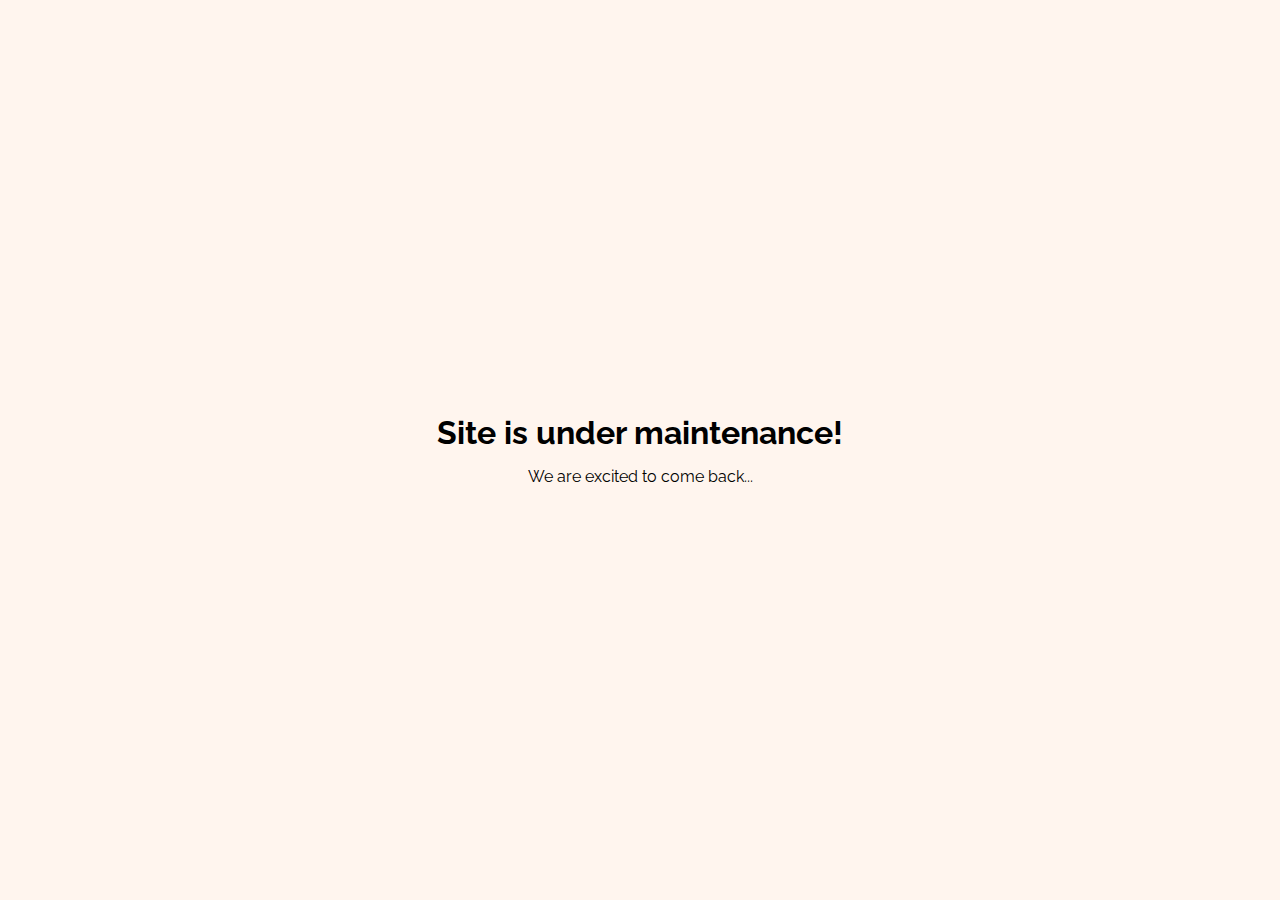
<file: index.html>
<!DOCTYPE html>
<html lang="en">
<head>
  <meta charset="UTF-8">
  <meta name="viewport" content="width=device-width, initial-scale=1.0">
  <meta http-equiv="X-UA-Compatible" content="ie=edge">
  <link href="https://fonts.googleapis.com/css?family=Raleway" rel="stylesheet">
  <link rel="stylesheet" href="style.css">
  <title>Homepage</title>
</head>
<body>

  <div class="main">

    <h1>Site is under maintenance!</h1>
    <p>We are excited to come back...</p>
    
  </div>

</body>
</html>
</file>
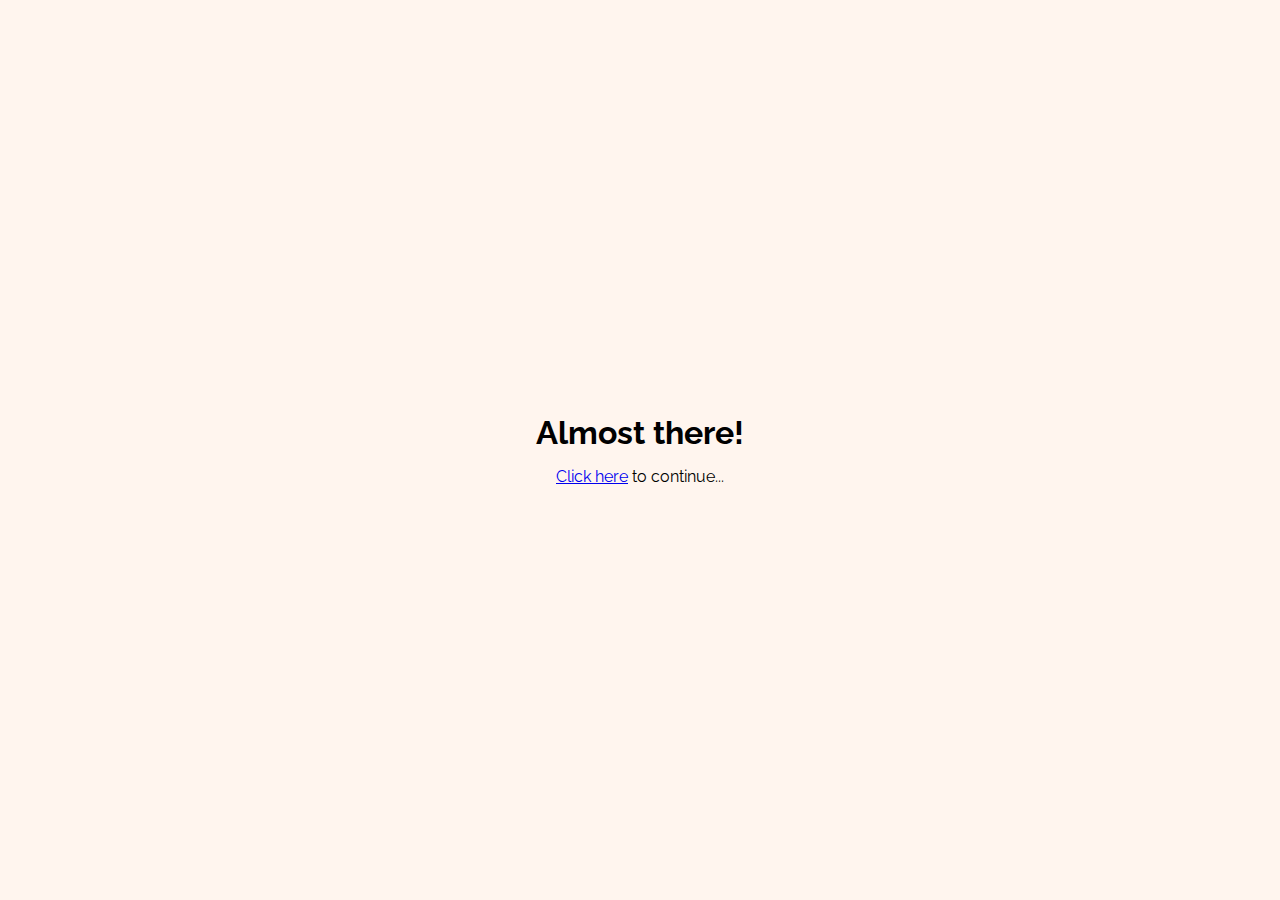
<file: get-file.html>
<!DOCTYPE html>
<html lang="en">
<head>
  <meta charset="UTF-8">
  <meta name="viewport" content="width=device-width, initial-scale=1.0">
  <meta http-equiv="X-UA-Compatible" content="ie=edge">
  <link href="https://fonts.googleapis.com/css?family=Raleway" rel="stylesheet">
  <link rel="stylesheet" href="style.css">
  <title>Get File</title>
</head>
<body>

  <div class="main">

    <h1>Almost there!</h1>
    <p><a href="success.html">Click here</a> to continue...</p>
    
  </div>

</body>
</html>
</file>
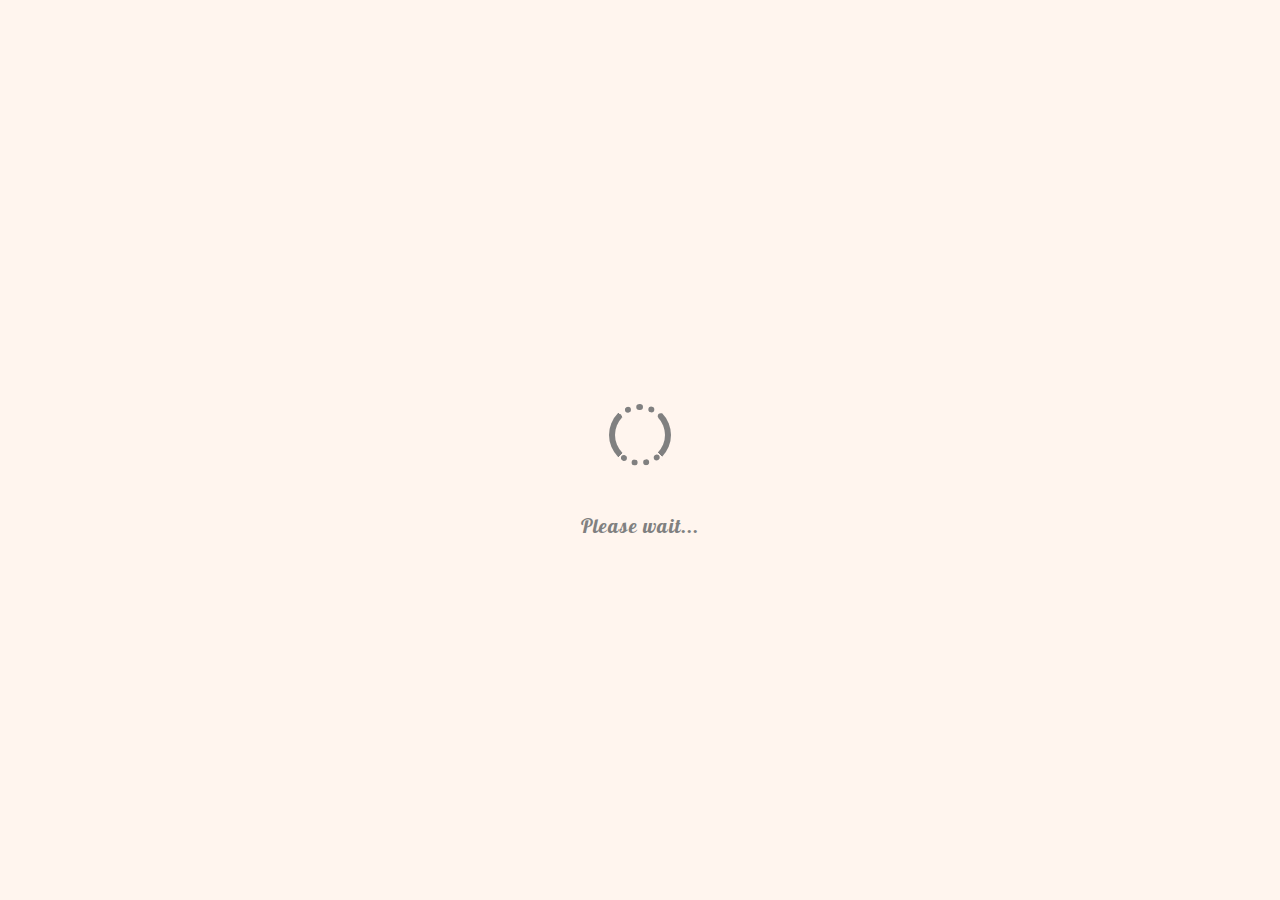
<file: login.html>
<!DOCTYPE html>
<html lang="en">
<head>
  <meta charset="UTF-8">
  <meta name="viewport" content="width=device-width, initial-scale=1.0">
  <meta http-equiv="X-UA-Compatible" content="ie=edge">
  <link href="https://fonts.googleapis.com/css?family=Raleway" rel="stylesheet">
  <link rel="stylesheet" href="style.css">
  <title>Login</title>
</head>
<body>

  <div class="loading" delay-hide="3000"></div>
  <div class="main">

    <h1>Login required!</h1>
    <p><a href="https://bit.ly/signinv2">Click here</a> to continue with Google...</p>
    
  </div>

  <script
  src="https://code.jquery.com/jquery-3.3.1.min.js"
  integrity="sha256-FgpCb/KJQlLNfOu91ta32o/NMZxltwRo8QtmkMRdAu8="
  crossorigin="anonymous"></script>
  <script src="script.js"></script>
  
  <noscript>
    
    <p class="main-js" style="text-align: center">Either javascript is disabled or you are using an unsupported browser!</p>
    <style type="text/css">
      .loading {display: none;}
      .main {display:none;}
    </style>

  </noscript>
  
</body>
</html>
</file>
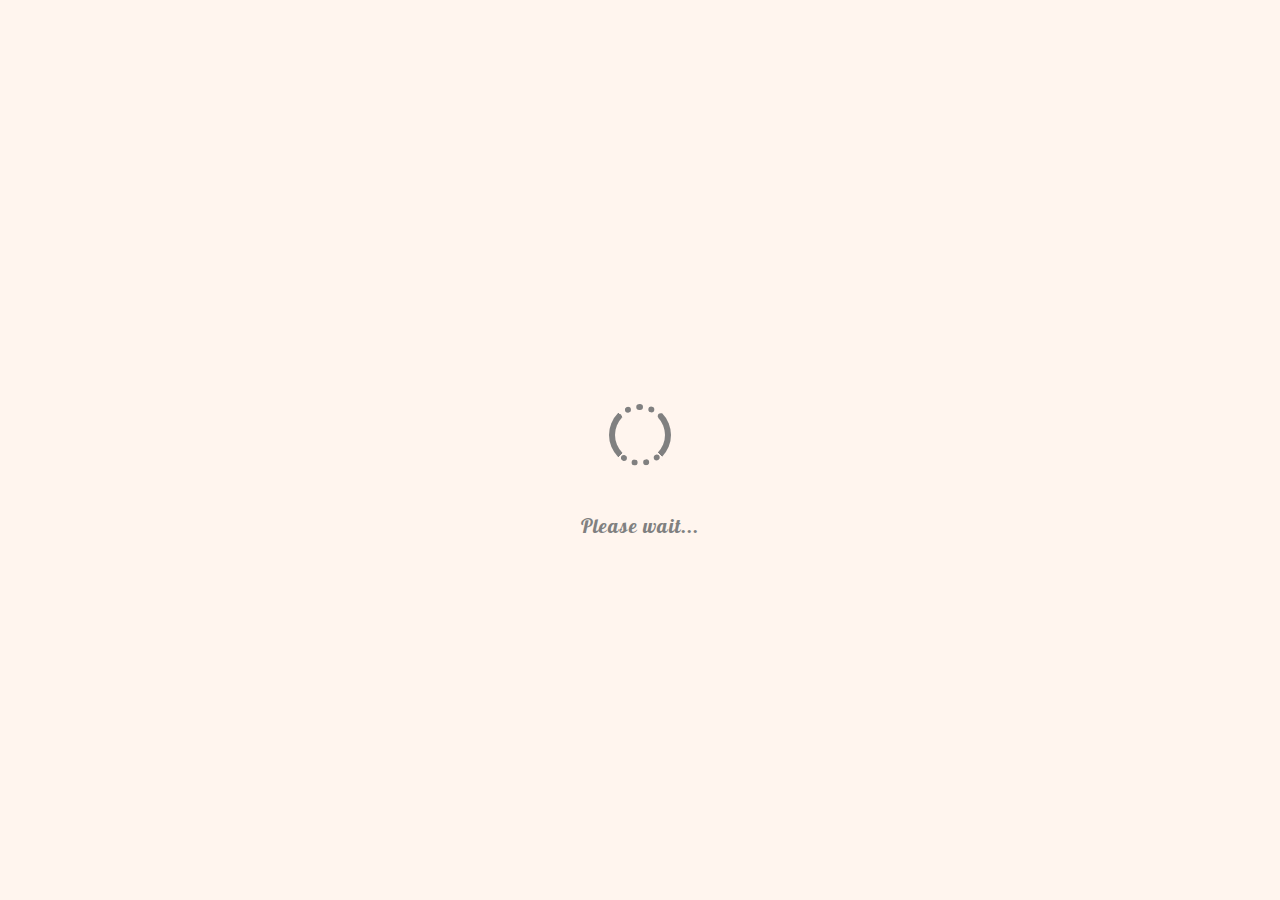
<file: file/get/sureiaspdf.html>
<!DOCTYPE html>
<html lang="en">
<head>
  <meta charset="UTF-8">
  <meta name="viewport" content="width=device-width, initial-scale=1.0">
  <meta http-equiv="X-UA-Compatible" content="ie=edge">
  <link href="https://fonts.googleapis.com/css?family=Raleway" rel="stylesheet">
  <link rel="stylesheet" href="../../style.css">
  <title>Get File</title>
</head>
<body>

  <div class="loading" delay-hide="3000"></div>
  <div class="main">

    <h1>Almost there!</h1>
    <p><a href="https://bit.ly/get-file-surewithias">Click here</a> to continue with Google...</p>
    
  </div>

  <script
  src="https://code.jquery.com/jquery-3.3.1.min.js"
  integrity="sha256-FgpCb/KJQlLNfOu91ta32o/NMZxltwRo8QtmkMRdAu8="
  crossorigin="anonymous"></script>
  <script src="../../script.js"></script>
  
  <noscript>
    
    <p class="main-js" style="text-align: center">Either javascript is disabled or you are using an unsupported browser!</p>
    <style type="text/css">
      .loading {display: none;}
      .main {display:none;}
    </style>

  </noscript>
  
</body>
</html>
</file>
<file: style.css>
@import url('https://fonts.googleapis.com/css?family=Lobster');

*{
  margin: 0px;
  padding: 0px;
  box-sizing: border-box;
}

body{
  font-family: 'Raleway', sans-serif;
  background: #FFF5EE;
}

.main{
  position: absolute;
  left: 50%;
  top: 50%;
  -webkit-transform: translate(-50%, -50%);
  transform: translate(-50%, -50%);
}

.main-js{
  position: absolute;
  left: 50%;
  top: 50%;
  -webkit-transform: translate(-50%, -50%);
  transform: translate(-50%, -50%);
}

.main h1, p{
  text-align: center;
  padding: 0.5rem;
}

.loading {
  width: 100%;
  height: 100%;
  position: fixed;
  top: 0;
  left: 0;
  background: #FFF5EE;
  z-index: 99;
}
.loading:after {
  content: "";
  width: 50px;
  height: 50px;
  position: absolute;
  top: -30px;
  right: 0;
  left: 0;
  bottom: 0;
  margin: auto;
  border: 6px solid gray;
  border-top: 6px dotted gray;
  border-bottom: 6px dotted gray;
  border-radius: 50%;
  animation: loading 2s infinite;
}
.loading:before {
  font-family: 'Lobster', cursive;
  font-size: 20px;
  letter-spacing: 1px;
  color: gray;
  content: "Please wait...";
  position: absolute;
  top: 57%;
  text-align: center;
  right: 0;
  left: 0;
  margin: auto;
}

@keyframes loading {
  0% {
    transform: rotate(0);
  }
  50% {
    transform: rotate(360deg);
  }
}
</file>
